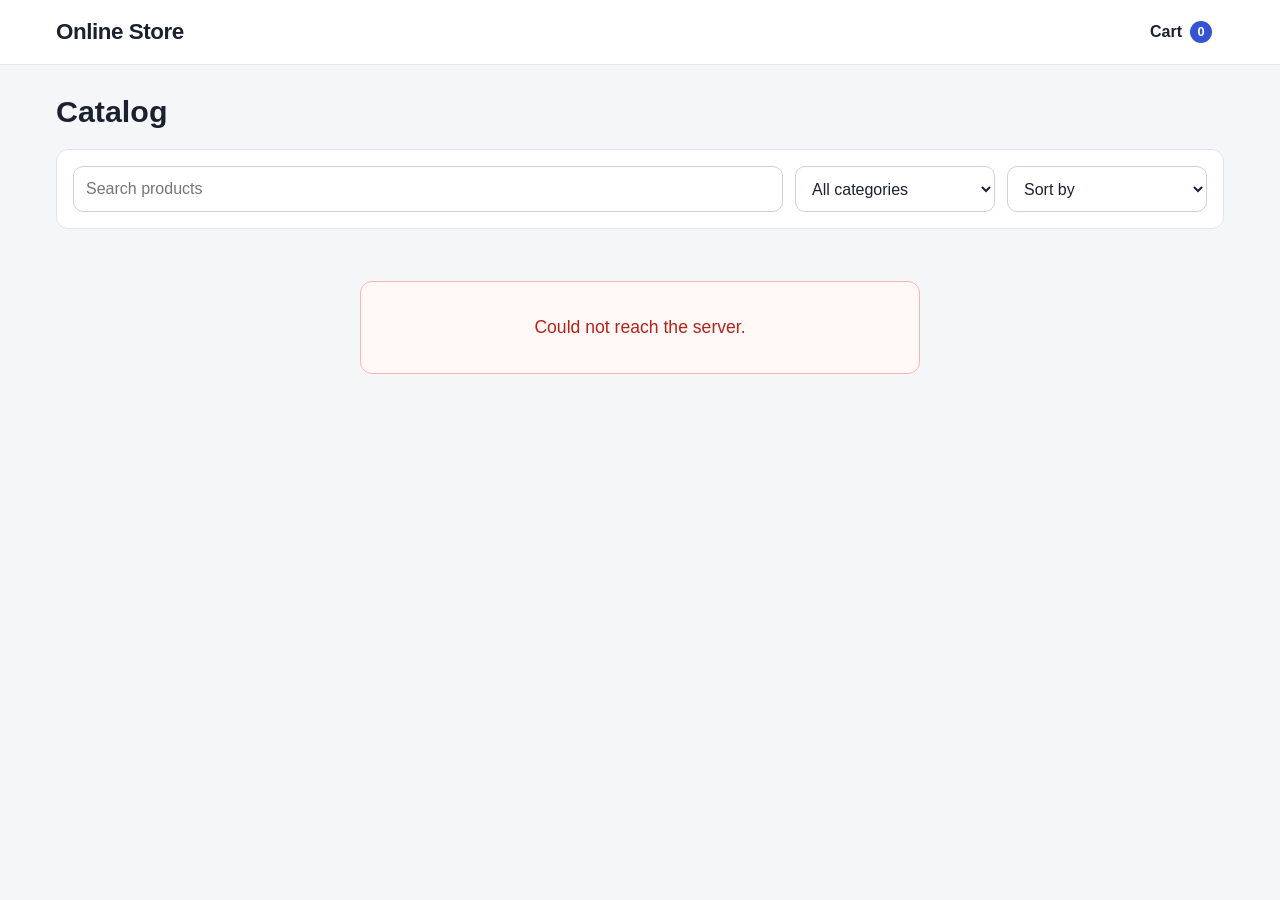
<file: index.html>
<!DOCTYPE html>
<html lang="en">
<head>
  <meta charset="UTF-8">
  <meta name="viewport" content="width=device-width, initial-scale=1.0">
  <title>Online Store</title>
  <link rel="icon" href="data:,">
  <link rel="stylesheet" href="css/styles.css">
</head>
<body>
  <header class="site-header">
    <div class="container header-inner">
      <a class="brand" href="index.html">Online Store</a>
      <a class="cart-link" href="cart.html">Cart <span class="cart-count" id="cart-count">0</span></a>
    </div>
  </header>

  <main class="container page">
    <h1 class="page-title">Catalog</h1>

    <section class="toolbar">
      <form id="search-form" class="search-form" role="search">
        <input id="search-input" type="search" placeholder="Search products" aria-label="Search products" autocomplete="off">
      </form>

      <select id="category-select" aria-label="Category">
        <option value="">All categories</option>
      </select>

      <select id="sort-select" aria-label="Sort by">
        <option value="">Sort by</option>
        <option value="price-asc">Price: low to high</option>
        <option value="price-desc">Price: high to low</option>
        <option value="rating-desc">Best rating</option>
      </select>
    </section>

    <div id="product-grid" class="product-grid"></div>
    <div id="status-box"></div>
    <nav id="pagination" class="pagination" aria-label="Pagination"></nav>
  </main>

  <script src="js/api.js" defer></script>
  <script src="js/cart.js" defer></script>
  <script src="js/ui.js" defer></script>
  <script src="js/catalog.js" defer></script>
</body>
</html>
</file>
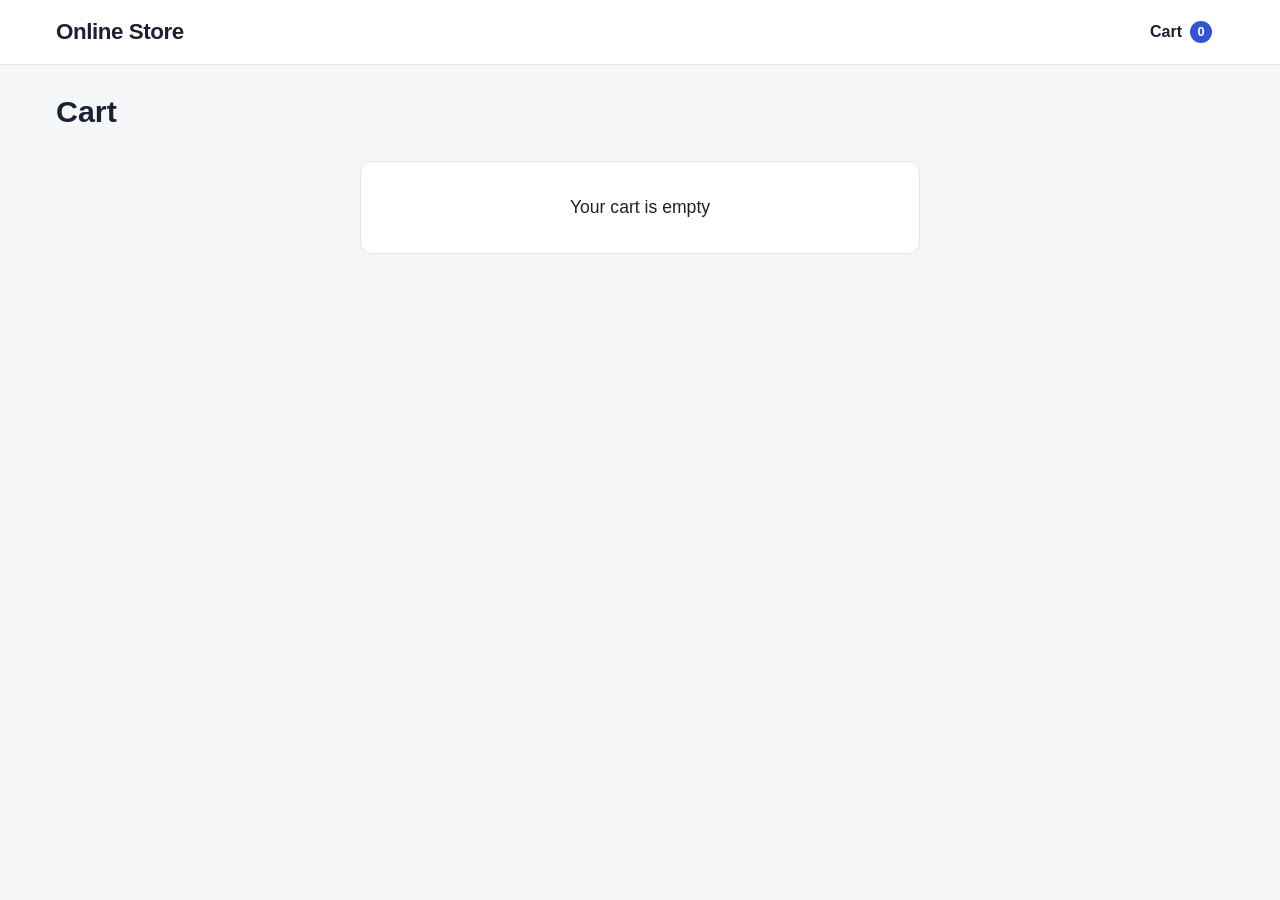
<file: cart.html>
<!DOCTYPE html>
<html lang="en">
<head>
  <meta charset="UTF-8">
  <meta name="viewport" content="width=device-width, initial-scale=1.0">
  <title>Cart - Online Store</title>
  <link rel="icon" href="data:,">
  <link rel="stylesheet" href="css/styles.css">
</head>
<body>
  <header class="site-header">
    <div class="container header-inner">
      <a class="brand" href="index.html">Online Store</a>
      <a class="cart-link" href="cart.html">Cart <span class="cart-count" id="cart-count">0</span></a>
    </div>
  </header>

  <main class="container page">
    <h1 class="page-title">Cart</h1>

    <div id="cart-empty" class="state-box" hidden>
      <p>Your cart is empty</p>
    </div>

    <div id="cart-content" hidden>
      <ul id="cart-lines" class="cart-lines"></ul>

      <div class="cart-summary">
        <p class="cart-total">Total: <strong id="cart-total">$0.00</strong></p>
        <a class="btn btn-primary" href="checkout.html">Checkout</a>
      </div>
    </div>
  </main>

  <script src="js/api.js" defer></script>
  <script src="js/cart.js" defer></script>
  <script src="js/ui.js" defer></script>
  <script src="js/cart-page.js" defer></script>
</body>
</html>
</file>
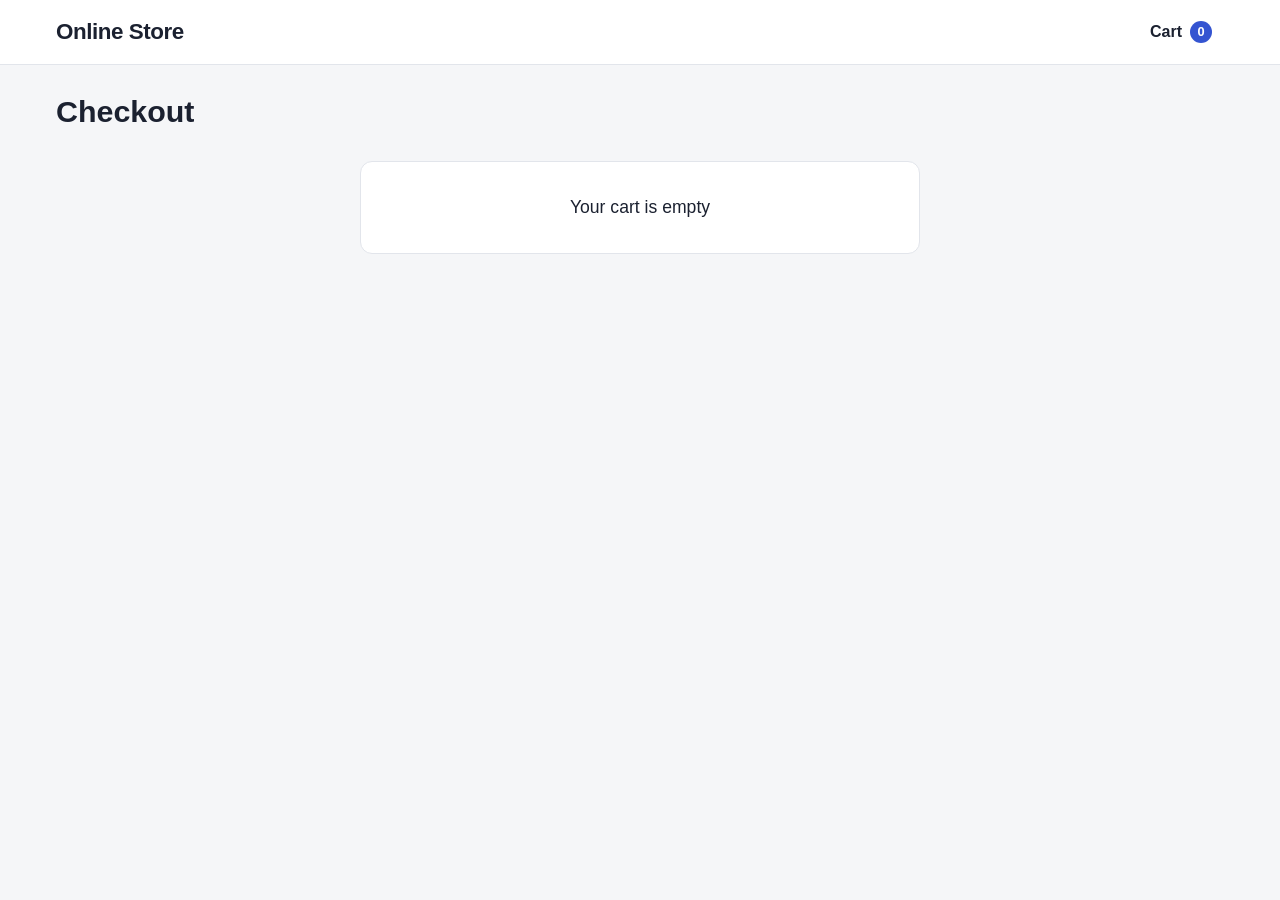
<file: checkout.html>
<!DOCTYPE html>
<html lang="en">
<head>
  <meta charset="UTF-8">
  <meta name="viewport" content="width=device-width, initial-scale=1.0">
  <title>Checkout - Online Store</title>
  <link rel="icon" href="data:,">
  <link rel="stylesheet" href="css/styles.css">
</head>
<body>
  <header class="site-header">
    <div class="container header-inner">
      <a class="brand" href="index.html">Online Store</a>
      <a class="cart-link" href="cart.html">Cart <span class="cart-count" id="cart-count">0</span></a>
    </div>
  </header>

  <main class="container page">
    <h1 class="page-title">Checkout</h1>

    <div id="checkout-empty" class="state-box" hidden>
      <p>Your cart is empty</p>
    </div>

    <form id="checkout-form" class="panel checkout-form" novalidate hidden>
      <div class="field">
        <label for="full-name">Full name</label>
        <input id="full-name" type="text">
        <p class="field-error" id="full-name-error"></p>
      </div>

      <div class="field">
        <label for="email">Email</label>
        <input id="email" type="email">
        <p class="field-error" id="email-error"></p>
      </div>

      <div class="field">
        <label for="phone">Phone</label>
        <input id="phone" type="tel">
        <p class="field-error" id="phone-error"></p>
      </div>

      <div class="field">
        <label for="address">Address</label>
        <input id="address" type="text">
        <p class="field-error" id="address-error"></p>
      </div>

      <p class="form-error" id="form-error" role="alert"></p>

      <button class="btn btn-primary" type="submit" id="place-order">Place order</button>
    </form>

    <section id="confirmation" class="panel confirmation" hidden></section>
  </main>

  <script src="js/api.js" defer></script>
  <script src="js/cart.js" defer></script>
  <script src="js/ui.js" defer></script>
  <script src="js/checkout.js" defer></script>
</body>
</html>
</file>
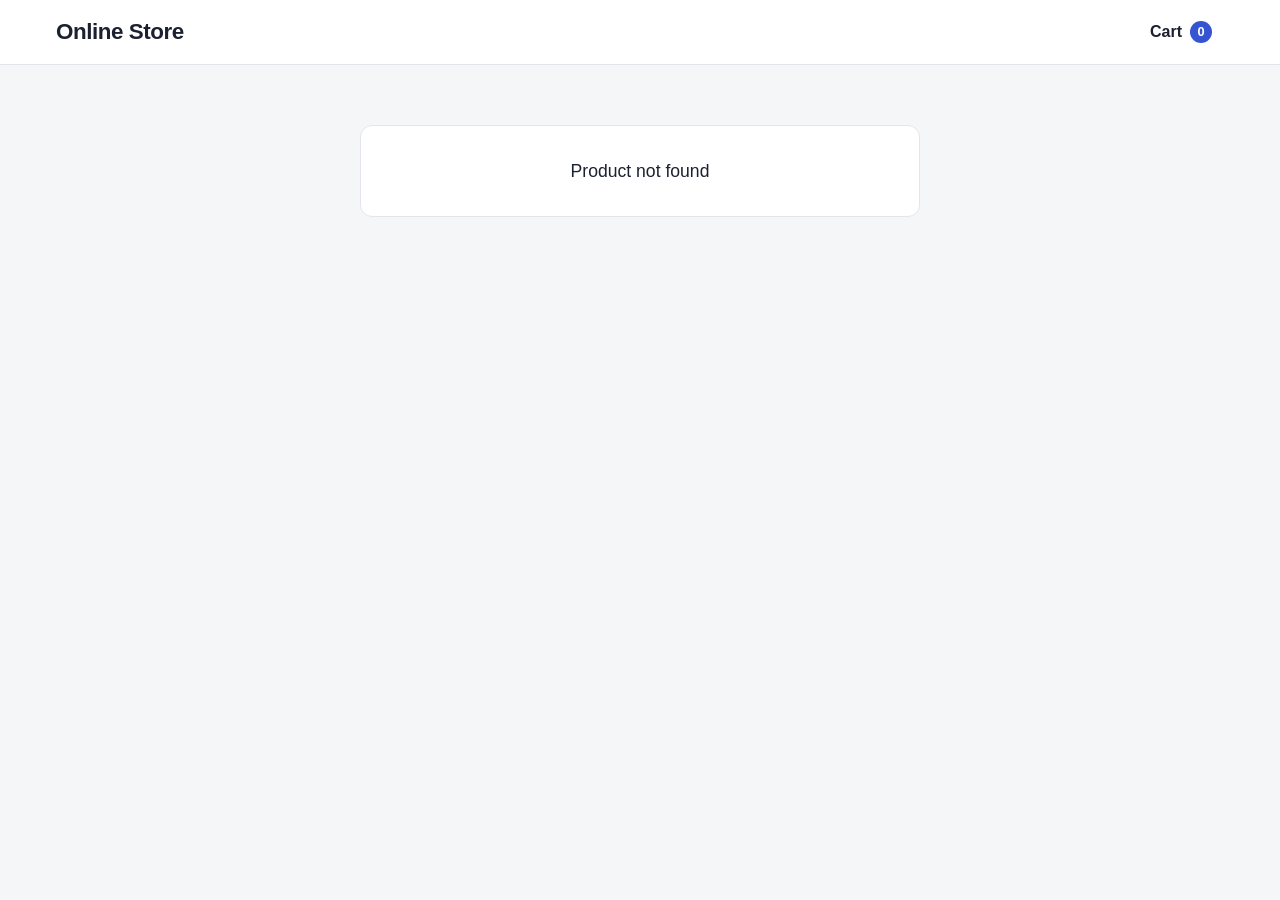
<file: product.html>
<!DOCTYPE html>
<html lang="en">
<head>
  <meta charset="UTF-8">
  <meta name="viewport" content="width=device-width, initial-scale=1.0">
  <title>Product - Online Store</title>
  <link rel="icon" href="data:,">
  <link rel="stylesheet" href="css/styles.css">
</head>
<body>
  <header class="site-header">
    <div class="container header-inner">
      <a class="brand" href="index.html">Online Store</a>
      <a class="cart-link" href="cart.html">Cart <span class="cart-count" id="cart-count">0</span></a>
    </div>
  </header>

  <main class="container page">
    <div id="product-view"></div>
  </main>

  <script src="js/api.js" defer></script>
  <script src="js/cart.js" defer></script>
  <script src="js/ui.js" defer></script>
  <script src="js/product.js" defer></script>
</body>
</html>
</file>
<file: css/styles.css>
:root {
  --bg: #f5f6f8;
  --surface: #ffffff;
  --text: #1b2130;
  --muted: #657085;
  --border: #e2e5eb;
  --placeholder: #eef0f4;
  --accent: #3454d1;
  --accent-dark: #2842a8;
  --success: #17724a;
  --success-bg: #e2f5eb;
  --warning: #955700;
  --warning-bg: #fff0d1;
  --danger: #b42318;
  --danger-bg: #fde8e6;
  --radius: 12px;
}

*,
*::before,
*::after {
  box-sizing: border-box;
}

[hidden] {
  display: none !important;
}

body {
  margin: 0;
  font-family: -apple-system, BlinkMacSystemFont, "Segoe UI", Roboto, "Helvetica Neue", Arial, sans-serif;
  font-size: 16px;
  line-height: 1.5;
  color: var(--text);
  background: var(--bg);
}

img {
  display: block;
  max-width: 100%;
}

h1,
h2,
p {
  margin-top: 0;
}

button,
input,
select {
  font: inherit;
  color: inherit;
}

button {
  cursor: pointer;
}

:focus-visible {
  outline: 3px solid rgba(52, 84, 209, 0.45);
  outline-offset: 2px;
}

.container {
  width: 100%;
  max-width: 1200px;
  margin: 0 auto;
  padding: 0 16px;
}

.page {
  padding-top: 28px;
  padding-bottom: 48px;
}

.page-title {
  margin-bottom: 20px;
  font-size: 1.9rem;
  line-height: 1.2;
}

.site-header {
  position: sticky;
  top: 0;
  z-index: 20;
  background: var(--surface);
  border-bottom: 1px solid var(--border);
}

.header-inner {
  display: flex;
  align-items: center;
  justify-content: space-between;
  height: 64px;
}

.brand {
  font-size: 1.4rem;
  font-weight: 800;
  letter-spacing: -0.02em;
  color: var(--text);
  text-decoration: none;
}

.cart-link {
  display: inline-flex;
  align-items: center;
  padding: 8px 12px;
  border-radius: 8px;
  color: var(--text);
  font-weight: 600;
  text-decoration: none;
}

.cart-link:hover {
  background: var(--placeholder);
}

.cart-count {
  display: inline-flex;
  align-items: center;
  justify-content: center;
  min-width: 22px;
  height: 22px;
  margin-left: 8px;
  padding: 0 6px;
  border-radius: 999px;
  background: var(--accent);
  color: #fff;
  font-size: 0.8rem;
  font-weight: 700;
}

.btn {
  display: inline-flex;
  align-items: center;
  justify-content: center;
  padding: 10px 18px;
  border: 1px solid transparent;
  border-radius: 10px;
  font-weight: 600;
  line-height: 1.2;
  text-decoration: none;
  transition: background 0.15s;
}

.btn-primary {
  background: var(--accent);
  color: #fff;
}

.btn-primary:hover {
  background: var(--accent-dark);
}

.btn-small {
  padding: 8px 12px;
  font-size: 0.875rem;
}

.btn-large {
  padding: 14px 24px;
  font-size: 1.05rem;
}

.btn:disabled {
  background: #d5d9e2;
  color: #858ea1;
  cursor: not-allowed;
}

.link-button {
  padding: 6px 0;
  border: 0;
  background: none;
  color: var(--danger);
  font-weight: 600;
  text-decoration: underline;
}

.toolbar {
  display: flex;
  flex-wrap: wrap;
  gap: 12px;
  margin-bottom: 20px;
  padding: 16px;
  border: 1px solid var(--border);
  border-radius: var(--radius);
  background: var(--surface);
}

.search-form {
  flex: 1 1 280px;
}

.toolbar select {
  flex: 0 1 200px;
}

input[type="search"],
input[type="text"],
input[type="email"],
input[type="tel"],
select {
  width: 100%;
  padding: 10px 12px;
  border: 1px solid #ccd1db;
  border-radius: 10px;
  background: var(--surface);
}

input:focus,
select:focus {
  border-color: var(--accent);
}

.product-grid {
  display: grid;
  grid-template-columns: repeat(auto-fill, minmax(230px, 1fr));
  gap: 20px;
}

.card {
  display: flex;
  flex-direction: column;
  overflow: hidden;
  border: 1px solid var(--border);
  border-radius: var(--radius);
  background: var(--surface);
}

.card-image {
  position: relative;
  display: block;
  aspect-ratio: 1 / 1;
  background: var(--placeholder);
}

.card-image img {
  width: 100%;
  height: 100%;
  object-fit: contain;
}

.badge-discount {
  position: absolute;
  top: 10px;
  left: 10px;
  padding: 3px 9px;
  border-radius: 999px;
  background: var(--danger);
  color: #fff;
  font-size: 0.8rem;
  font-weight: 700;
}

.card-body {
  display: flex;
  flex: 1;
  flex-direction: column;
  gap: 10px;
  padding: 14px 16px 16px;
}

.card-title {
  margin: 0;
  font-size: 1rem;
  line-height: 1.35;
}

.card-title a {
  color: var(--text);
  text-decoration: none;
}

.card-title a:hover {
  text-decoration: underline;
}

.card-meta {
  display: flex;
  align-items: center;
  justify-content: space-between;
  gap: 8px;
  font-size: 0.875rem;
}

.rating {
  font-weight: 600;
}

.stock {
  padding: 2px 9px;
  border-radius: 999px;
  font-size: 0.78rem;
  font-weight: 600;
  white-space: nowrap;
}

.stock-in {
  background: var(--success-bg);
  color: var(--success);
}

.stock-low {
  background: var(--warning-bg);
  color: var(--warning);
}

.stock-out {
  background: var(--danger-bg);
  color: var(--danger);
}

.card-footer {
  display: flex;
  align-items: center;
  justify-content: space-between;
  gap: 10px;
  margin-top: auto;
  padding-top: 6px;
}

.price {
  font-size: 1.15rem;
  font-weight: 700;
}

.state-box {
  max-width: 560px;
  margin: 32px auto;
  padding: 32px 24px;
  border: 1px solid var(--border);
  border-radius: var(--radius);
  background: var(--surface);
  text-align: center;
}

.state-box p {
  margin: 0;
  font-size: 1.1rem;
}

.state-error {
  border-color: #f4b8b2;
  background: #fff8f7;
  color: var(--danger);
}

.spinner {
  width: 36px;
  height: 36px;
  margin: 0 auto 14px;
  border: 4px solid var(--border);
  border-top-color: var(--accent);
  border-radius: 50%;
  animation: spin 0.8s linear infinite;
}

@keyframes spin {
  to {
    transform: rotate(360deg);
  }
}

.pagination {
  display: flex;
  flex-wrap: wrap;
  align-items: center;
  justify-content: center;
  gap: 6px;
  margin-top: 32px;
}

.page-btn {
  min-width: 40px;
  height: 40px;
  padding: 0 12px;
  border: 1px solid var(--border);
  border-radius: 10px;
  background: var(--surface);
  font-weight: 600;
}

.page-btn:hover:not(.active) {
  background: var(--placeholder);
}

.page-btn.active {
  border-color: var(--accent);
  background: var(--accent);
  color: #fff;
  cursor: default;
}

.product-layout {
  display: grid;
  grid-template-columns: repeat(2, minmax(0, 1fr));
  gap: 32px;
  padding: 24px;
  border: 1px solid var(--border);
  border-radius: var(--radius);
  background: var(--surface);
}

.main-image-wrap {
  display: flex;
  align-items: center;
  justify-content: center;
  aspect-ratio: 1 / 1;
  border-radius: var(--radius);
  background: var(--placeholder);
}

.main-image {
  width: 100%;
  height: 100%;
  object-fit: contain;
}

.thumbs {
  display: flex;
  flex-wrap: wrap;
  gap: 10px;
  margin-top: 12px;
}

.thumb {
  width: 72px;
  height: 72px;
  padding: 4px;
  border: 2px solid var(--border);
  border-radius: 10px;
  background: var(--placeholder);
}

.thumb.active {
  border-color: var(--accent);
}

.thumb img {
  width: 100%;
  height: 100%;
  object-fit: contain;
}

.product-title {
  margin-bottom: 12px;
  font-size: 1.9rem;
  line-height: 1.2;
}

.price-large {
  margin-bottom: 16px;
  font-size: 2rem;
}

.product-description {
  margin-bottom: 20px;
  color: #3b4457;
}

.facts {
  margin: 0 0 24px;
  border-top: 1px solid var(--border);
}

.fact {
  display: flex;
  gap: 16px;
  padding: 10px 0;
  border-bottom: 1px solid var(--border);
}

.fact dt {
  width: 110px;
  flex-shrink: 0;
  color: var(--muted);
  font-weight: 600;
}

.fact dd {
  margin: 0;
}

.reviews {
  margin-top: 28px;
  padding: 24px;
  border: 1px solid var(--border);
  border-radius: var(--radius);
  background: var(--surface);
}

.reviews h2 {
  margin-bottom: 16px;
  font-size: 1.35rem;
}

.review-list {
  display: grid;
  gap: 16px;
  margin: 0;
  padding: 0;
  list-style: none;
}

.review {
  padding-bottom: 16px;
  border-bottom: 1px solid var(--border);
}

.review:last-child {
  padding-bottom: 0;
  border-bottom: 0;
}

.review-head {
  display: flex;
  flex-wrap: wrap;
  align-items: center;
  gap: 4px 12px;
  margin-bottom: 4px;
}

.review-rating {
  color: #b87500;
  font-weight: 700;
}

.review-author {
  font-weight: 600;
}

.review-date {
  color: var(--muted);
  font-size: 0.875rem;
}

.review-text {
  margin: 0;
}

.cart-lines {
  margin: 0;
  padding: 0;
  list-style: none;
  border: 1px solid var(--border);
  border-radius: var(--radius);
  background: var(--surface);
}

.cart-line {
  display: grid;
  grid-template-columns: minmax(0, 1fr) auto auto;
  align-items: center;
  gap: 16px;
  padding: 16px;
  border-bottom: 1px solid var(--border);
}

.cart-line:last-child {
  border-bottom: 0;
}

.cart-line-info {
  display: flex;
  flex-direction: column;
  gap: 2px;
}

.cart-line-title {
  font-weight: 600;
}

.cart-line-price {
  color: var(--muted);
  font-size: 0.9rem;
}

.quantity {
  display: inline-flex;
  align-items: center;
  overflow: hidden;
  border: 1px solid #ccd1db;
  border-radius: 10px;
}

.quantity button {
  width: 36px;
  height: 36px;
  border: 0;
  background: var(--surface);
  font-size: 1.1rem;
}

.quantity button:hover:not(:disabled) {
  background: var(--placeholder);
}

.quantity button:disabled {
  color: #b5bcc9;
  cursor: not-allowed;
}

.quantity-value {
  min-width: 38px;
  text-align: center;
  font-weight: 600;
}

.cart-summary {
  display: flex;
  align-items: center;
  justify-content: space-between;
  gap: 16px;
  margin-top: 20px;
}

.cart-total {
  margin: 0;
  font-size: 1.25rem;
}

.panel {
  max-width: 560px;
  padding: 24px;
  border: 1px solid var(--border);
  border-radius: var(--radius);
  background: var(--surface);
}

.field {
  margin-bottom: 16px;
}

.field label {
  display: block;
  margin-bottom: 6px;
  font-weight: 600;
}

.field input.invalid {
  border-color: var(--danger);
  background: #fff8f7;
}

.field-error {
  min-height: 1.25rem;
  margin: 4px 0 0;
  color: var(--danger);
  font-size: 0.875rem;
}

.form-error {
  margin: 0 0 12px;
  color: var(--danger);
  font-weight: 600;
}

.form-error:empty {
  display: none;
}

.confirmation h2 {
  margin-bottom: 16px;
  font-size: 1.5rem;
}

.summary-list {
  margin: 0;
}

.summary-list div {
  display: flex;
  justify-content: space-between;
  gap: 16px;
  padding: 10px 0;
  border-bottom: 1px solid var(--border);
}

.summary-list div:last-child {
  border-bottom: 0;
}

.summary-list dt {
  color: var(--muted);
}

.summary-list dd {
  margin: 0;
  font-weight: 700;
}

@media (max-width: 900px) {
  .product-layout {
    grid-template-columns: 1fr;
  }
}

@media (max-width: 640px) {
  .page-title,
  .product-title {
    font-size: 1.5rem;
  }

  .toolbar select {
    flex: 1 1 100%;
  }

  .product-grid {
    grid-template-columns: repeat(2, minmax(0, 1fr));
    gap: 12px;
  }

  .card-body {
    padding: 12px;
  }

  .card-meta {
    flex-direction: column;
    align-items: flex-start;
  }

  .card-footer {
    flex-direction: column;
    align-items: stretch;
  }

  .product-layout,
  .reviews,
  .panel {
    padding: 16px;
  }

  .cart-line {
    grid-template-columns: 1fr auto;
  }

  .cart-line-info {
    grid-column: 1 / -1;
  }

  .cart-line .quantity {
    justify-self: start;
  }
}
</file>
